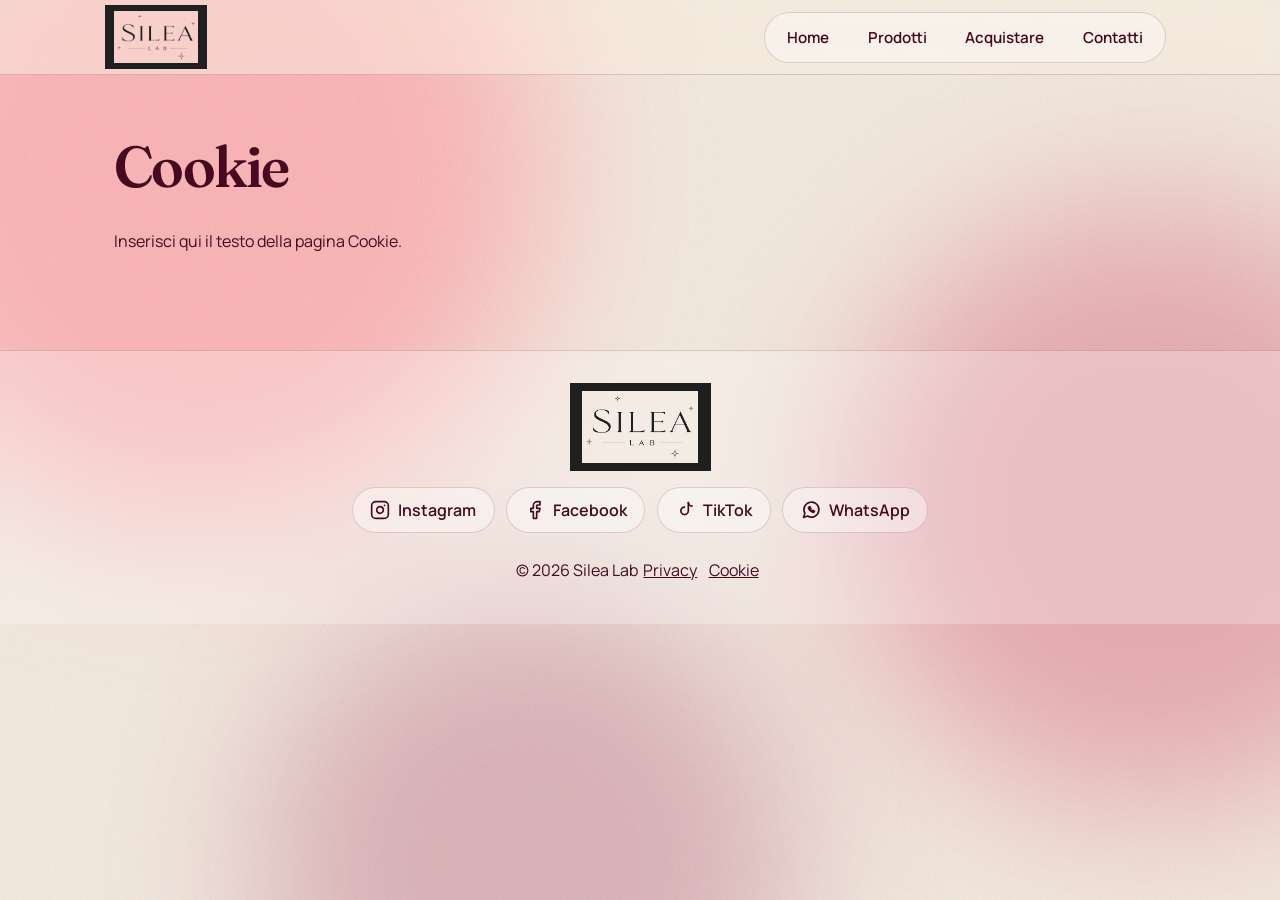
<file: cookie.html>
<!doctype html>
<html lang="it"><head><meta charset="utf-8"><meta name="viewport" content="width=device-width,initial-scale=1"><meta name="color-scheme" content="light">
<title>Cookie — Silea Lab</title><meta name="description" content="Silea Lab: negozio online di borse.">
<link rel="preconnect" href="https://fonts.googleapis.com"><link rel="preconnect" href="https://fonts.gstatic.com" crossorigin>
<link href="https://fonts.googleapis.com/css2?family=Fraunces:ital,wght@0,600;1,400&family=Manrope:wght@400;600;700&display=swap" rel="stylesheet">
<link rel="stylesheet" href="style.css"></head><body>
  <svg width="0" height="0" style="position:absolute" aria-hidden="true" focusable="false"><filter id="ink" color-interpolation-filters="sRGB"><feColorMatrix type="matrix" values="0 0 0 0 .12  0 0 0 0 .12  0 0 0 0 .12  -.3125 -1.051 -.1061 0 1.37"/></filter></svg>
<div class="bg" aria-hidden="true"><i></i><i></i><i></i></div>
<header><div class="wrap"><a class="logo" href="index.html#home" aria-label="Silea Lab, torna all’inizio"><img src="photo/logo.jpg" alt="Silea Lab" /></a><nav><i class="pill" aria-hidden="true"></i><a href="index.html#home">Home</a><a href="index.html#prodotti">Prodotti</a><a href="index.html#acquistare">Acquistare</a><a href="index.html#contatti">Contatti</a></nav></div></header>
<main><div class="page"><div class="wrap"><h1>Cookie</h1><div class="txt"><p>Inserisci qui il testo della pagina Cookie.</p></div></div></div></main>
<footer><div class="wrap ft"><a class="flogo" href="index.html#home"><img src="photo/logo.jpg" alt="Silea Lab" /></a><div class="soc"><!-- Sostituisci i link con le pagine social di Silea Lab --><a href="https://www.instagram.com/" target="_blank" rel="noopener"><svg viewBox="0 0 24 24" aria-hidden="true"><rect x="2" y="2" width="20" height="20" rx="5"/><path d="M16 11.4A4 4 0 1 1 12.6 8 4 4 0 0 1 16 11.4z"/><path d="M17.5 6.5h.01"/></svg>Instagram</a><a href="https://www.facebook.com/" target="_blank" rel="noopener"><svg viewBox="0 0 24 24" aria-hidden="true"><path d="M18 2h-3a5 5 0 0 0-5 5v3H7v4h3v8h4v-8h3l1-4h-4V7a1 1 0 0 1 1-1h3z"/></svg>Facebook</a><a href="https://www.tiktok.com/" target="_blank" rel="noopener"><svg viewBox="0 0 24 24" aria-hidden="true"><path d="M16 3v10a4.5 4.5 0 1 1-4.5-4.5"/><path d="M16 3c.3 2.6 2 4.2 4.5 4.4"/></svg>TikTok</a><a href="https://wa.me/" target="_blank" rel="noopener"><svg viewBox="0 0 24 24" aria-hidden="true"><path d="M3 21l1.7-5A9 9 0 1 1 8 19.3z"/><path d="M9 9c.4 2.6 2.4 4.6 6 6l1.2-1.5-2.3-1.1-.9.8c-.9-.4-1.6-1.1-2-2l.8-.9L10.7 8z"/></svg>WhatsApp</a></div><div class="legal">© 2026 Silea Lab<a href="privacy.html">Privacy</a><a href="cookie.html">Cookie</a></div></div></footer>
<script src="js/main.js"></script></body></html>
</file>
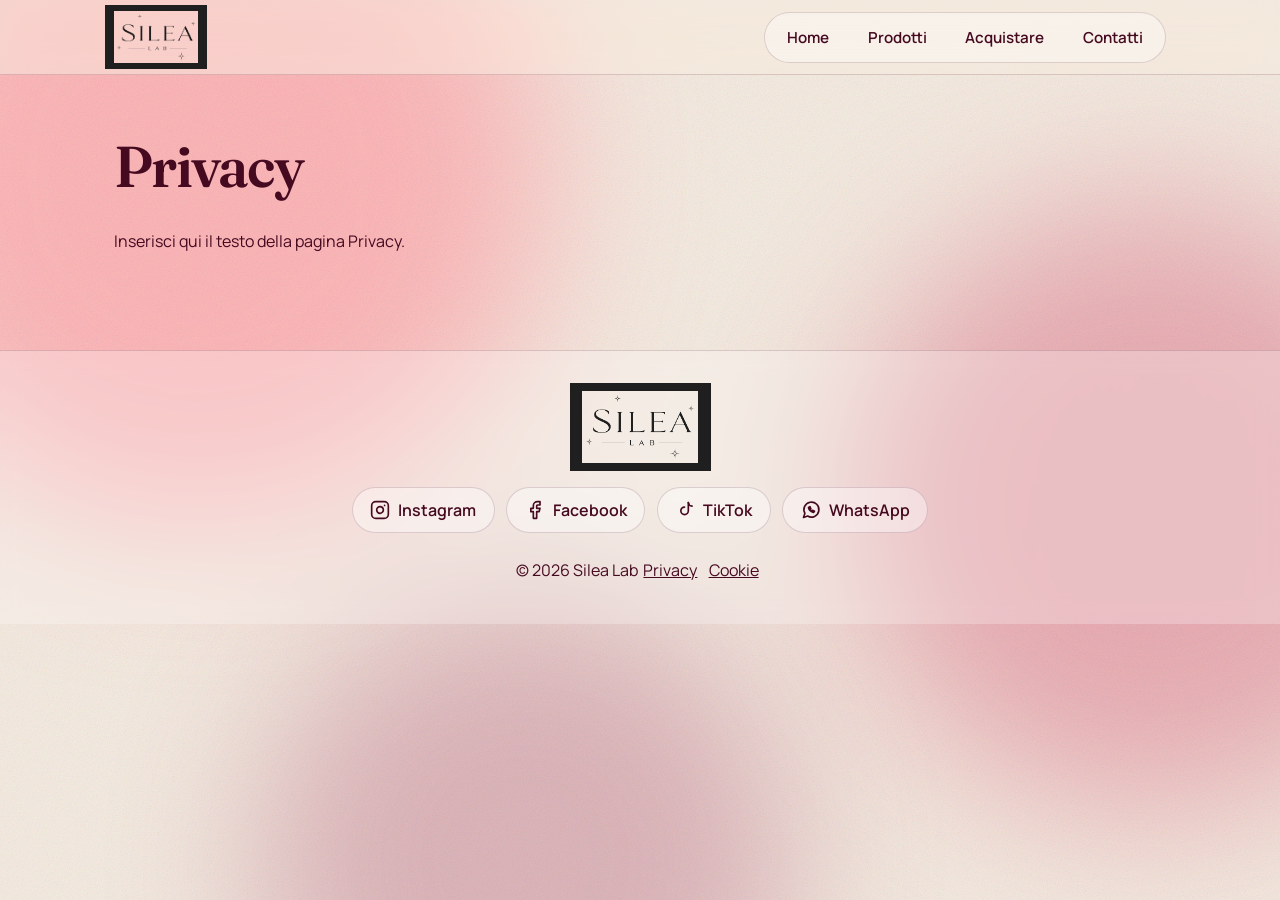
<file: privacy.html>
<!doctype html>
<html lang="it"><head><meta charset="utf-8"><meta name="viewport" content="width=device-width,initial-scale=1"><meta name="color-scheme" content="light">
<title>Privacy — Silea Lab</title><meta name="description" content="Silea Lab: negozio online di borse.">
<link rel="preconnect" href="https://fonts.googleapis.com"><link rel="preconnect" href="https://fonts.gstatic.com" crossorigin>
<link href="https://fonts.googleapis.com/css2?family=Fraunces:ital,wght@0,600;1,400&family=Manrope:wght@400;600;700&display=swap" rel="stylesheet">
<link rel="stylesheet" href="style.css"></head><body>
  <svg width="0" height="0" style="position:absolute" aria-hidden="true" focusable="false"><filter id="ink" color-interpolation-filters="sRGB"><feColorMatrix type="matrix" values="0 0 0 0 .12  0 0 0 0 .12  0 0 0 0 .12  -.3125 -1.051 -.1061 0 1.37"/></filter></svg>
<div class="bg" aria-hidden="true"><i></i><i></i><i></i></div>
<header><div class="wrap"><a class="logo" href="index.html#home" aria-label="Silea Lab, torna all’inizio"><img src="photo/logo.jpg" alt="Silea Lab" /></a><nav><i class="pill" aria-hidden="true"></i><a href="index.html#home">Home</a><a href="index.html#prodotti">Prodotti</a><a href="index.html#acquistare">Acquistare</a><a href="index.html#contatti">Contatti</a></nav></div></header>
<main><div class="page"><div class="wrap"><h1>Privacy</h1><div class="txt"><p>Inserisci qui il testo della pagina Privacy.</p></div></div></div></main>
<footer><div class="wrap ft"><a class="flogo" href="index.html#home"><img src="photo/logo.jpg" alt="Silea Lab" /></a><div class="soc"><!-- Sostituisci i link con le pagine social di Silea Lab --><a href="https://www.instagram.com/" target="_blank" rel="noopener"><svg viewBox="0 0 24 24" aria-hidden="true"><rect x="2" y="2" width="20" height="20" rx="5"/><path d="M16 11.4A4 4 0 1 1 12.6 8 4 4 0 0 1 16 11.4z"/><path d="M17.5 6.5h.01"/></svg>Instagram</a><a href="https://www.facebook.com/" target="_blank" rel="noopener"><svg viewBox="0 0 24 24" aria-hidden="true"><path d="M18 2h-3a5 5 0 0 0-5 5v3H7v4h3v8h4v-8h3l1-4h-4V7a1 1 0 0 1 1-1h3z"/></svg>Facebook</a><a href="https://www.tiktok.com/" target="_blank" rel="noopener"><svg viewBox="0 0 24 24" aria-hidden="true"><path d="M16 3v10a4.5 4.5 0 1 1-4.5-4.5"/><path d="M16 3c.3 2.6 2 4.2 4.5 4.4"/></svg>TikTok</a><a href="https://wa.me/" target="_blank" rel="noopener"><svg viewBox="0 0 24 24" aria-hidden="true"><path d="M3 21l1.7-5A9 9 0 1 1 8 19.3z"/><path d="M9 9c.4 2.6 2.4 4.6 6 6l1.2-1.5-2.3-1.1-.9.8c-.9-.4-1.6-1.1-2-2l.8-.9L10.7 8z"/></svg>WhatsApp</a></div><div class="legal">© 2026 Silea Lab<a href="privacy.html">Privacy</a><a href="cookie.html">Cookie</a></div></div></footer>
<script src="js/main.js"></script></body></html>
</file>
<file: style.css>
:root {
    --bg: #f5ebe0;
    --ink: #450920;
    --pink: #FFA5AB;
    --rose: #DA627D;
    --wine: #A53860;
    --line: rgba(69, 9, 32, .16);
    --glass: rgba(255, 255, 255, .35)
}

* {
    box-sizing: border-box;
    margin: 0
}

html {
    scroll-behavior: smooth;
    scroll-padding-top: 5.5rem
}

body {
    background: var(--bg);
    color: var(--ink);
    font: 400 1rem/1.65 Manrope, system-ui, sans-serif
}

a {
    color: inherit
}

:focus-visible {
    outline: 2px solid var(--wine);
    outline-offset: 3px
}

.wrap {
    max-width: 1100px;
    margin: 0 auto;
    padding: 0 1.5rem
}

h1,
h2,
h3 {
    font-family: Fraunces, Georgia, serif;
    line-height: 1.1;
    font-weight: 600
}

h1 {
    font-size: clamp(2.6rem, 8vw, 5.4rem);
    max-width: 15ch
}

h1 em,
h2 em {
    color: var(--wine);
    font-weight: 400
}

h2 {
    font-size: clamp(1.9rem, 4.5vw, 3rem);
    margin-bottom: 2rem
}

h3 {
    font-size: 1.25rem
}

section {
    padding: 5rem 0
}

#home {
    min-height: calc(100svh - 4.5rem);
    display: flex;
    align-items: center
}

#home p {
    max-width: 46ch;
    margin: 1.5rem 0 2rem;
    font-size: 1.15rem
}

#home .wrap>* {
    animation: in .8s both
}

#home p {
    animation-delay: .12s
}

#home .row {
    animation-delay: .24s
}

@keyframes in {
    from {
        opacity: 0;
        transform: translateY(14px)
    }
}

@media(prefers-reduced-motion:reduce) {
    #home .wrap>* {
        animation: none
    }

    html {
        scroll-behavior: auto
    }
}

.row {
    display: flex;
    gap: 1rem;
    flex-wrap: wrap
}

.btn {
    display: inline-block;
    padding: .8rem 1.6rem;
    border-radius: 99px;
    background: var(--ink);
    color: var(--bg);
    font: 700 1rem Manrope, sans-serif;
    text-decoration: none;
    border: 2px solid var(--ink);
    cursor: pointer;
    transition: .2s
}

.btn.o {
    background: none;
    color: var(--ink)
}

.btn:hover {
    background: var(--wine);
    border-color: var(--wine);
    color: var(--bg)
}

.grid {
    display: grid;
    grid-template-columns: repeat(auto-fill, minmax(250px, 1fr));
    gap: 1.5rem
}

.card {
    background: var(--glass);
    backdrop-filter: blur(6px);
    border: 1px solid var(--line);
    border-radius: 20px;
    padding: 1rem;
    display: flex;
    flex-direction: column;
    gap: .5rem
}

.ph {
    display: block;
    width: 100%;
    padding: 0;
    border: 0;
    border-radius: 14px;
    overflow: hidden;
    cursor: zoom-in;
    background: var(--bg)
}

.ph img {
    display: block;
    width: 100%;
    aspect-ratio: 1;
    object-fit: cover;
    transition: transform .3s
}

.ph:hover img {
    transform: scale(1.04)
}

.meta {
    display: flex;
    justify-content: space-between;
    align-items: baseline;
    gap: 1rem;
    margin-top: .5rem
}

.meta span {
    color: var(--wine);
    font-weight: 700
}

.card p {
    font-size: .95rem;
    flex: 1
}

.lnk {
    color: var(--wine);
    font-weight: 700;
    text-decoration: none
}

.lnk:hover {
    text-decoration: underline
}

.filters {
    display: flex;
    gap: .6rem;
    flex-wrap: wrap;
    margin-bottom: 2rem
}

.filters button {
    font: 600 .95rem Manrope, sans-serif;
    padding: .5rem 1.1rem;
    border-radius: 99px;
    border: 1px solid var(--ink);
    background: none;
    color: var(--ink);
    cursor: pointer
}

.filters button[aria-pressed=true] {
    background: var(--ink);
    color: var(--bg)
}

.dark {
    background: var(--ink);
    color: var(--bg);
    border-radius: 28px;
    padding: clamp(2rem, 6vw, 4rem)
}

.dark h2 {
    margin-bottom: 1.5rem
}

.dark h2 em {
    color: var(--pink)
}

.dark p {
    max-width: 62ch
}

form {
    display: grid;
    gap: 1rem;
    background: var(--glass);
    backdrop-filter: blur(6px);
    border: 1px solid var(--line);
    border-radius: 20px;
    padding: 1.5rem
}

label {
    display: grid;
    gap: .35rem;
    font-weight: 600;
    font-size: .95rem
}

input,
textarea {
    font: inherit;
    font-weight: 400;
    padding: .75rem 1rem;
    border-radius: 12px;
    border: 1px solid rgba(69, 9, 32, .35);
    background: rgba(255, 255, 255, .55);
    color: var(--ink);
    width: 100%
}

textarea {
    min-height: 140px;
    resize: vertical
}

.chk {
    display: flex;
    align-items: center;
    gap: .5rem;
    font-weight: 400
}

.chk input {
    width: auto
}

.cont {
    display: grid;
    grid-template-columns: 1fr 320px;
    gap: 3rem;
    align-items: start
}

.info {
    list-style: none;
    padding: 0;
    display: grid;
    gap: 1.2rem
}

.info b {
    display: block;
    color: var(--wine)
}

.ok {
    margin-top: 1rem;
    padding: 1rem;
    border-radius: 12px;
    background: var(--glass);
    border: 1px solid var(--wine)
}

.page {
    padding: 4rem 0 1rem
}

.page h1 {
    font-size: clamp(2.2rem, 6vw, 3.6rem)
}

.txt {
    max-width: 70ch;
    padding: 2rem 0 5rem
}

@media(max-width:800px) {
    .cont {
        grid-template-columns: 1fr
    }
}

body {
    overflow-x: clip
}

header {
    position: sticky;
    top: 0;
    z-index: 5;
    background: rgba(245, 235, 224, .55);
    backdrop-filter: blur(14px) saturate(1.4);
    border-bottom: 1px solid var(--line)
}

header .wrap {
    display: flex;
    justify-content: space-between;
    align-items: center;
    gap: .6rem 1.5rem;
    flex-wrap: wrap;
    padding-block: .7rem
}

.logo {
    display: flex;
    align-items: center;
    gap: .6rem;
    font: 600 1.4rem Fraunces, Georgia, serif;
    text-decoration: none
}

.logo img {
    height: 52px;
    width: auto;
    display: block;
    filter: url(#ink)
}

.logo em {
    color: var(--wine)
}

nav {
    position: relative;
    display: flex;
    gap: .2rem;
    padding: .3rem;
    border-radius: 99px;
    background: rgba(255, 255, 255, .4);
    border: 1px solid var(--line)
}

nav a {
    position: relative;
    z-index: 1;
    padding: .45rem 1.1rem;
    border-radius: 99px;
    text-decoration: none;
    font-weight: 600;
    font-size: .95rem;
    transition: color .25s
}

nav a.on {
    color: var(--bg)
}

.pill {
    position: absolute;
    z-index: 0;
    top: .3rem;
    left: 0;
    height: calc(100% - .6rem);
    width: 0;
    border-radius: 99px;
    background: linear-gradient(120deg, var(--ink), var(--wine));
    opacity: 0;
    transition: transform .45s cubic-bezier(.3, 1.35, .5, 1), width .45s cubic-bezier(.3, 1.35, .5, 1), opacity .2s
}

.bg {
    position: fixed;
    inset: 0;
    z-index: -1;
    overflow: hidden
}

.bg i {
    position: absolute;
    border-radius: 50%;
    filter: blur(80px);
    animation: drift 26s ease-in-out infinite alternate
}

.bg i:nth-child(1) {
    width: 55vmax;
    height: 55vmax;
    left: -12vmax;
    top: -14vmax;
    background: var(--pink);
    opacity: .75
}

.bg i:nth-child(2) {
    width: 48vmax;
    height: 48vmax;
    right: -14vmax;
    top: 22vh;
    background: var(--rose);
    opacity: .45;
    animation-duration: 32s;
    animation-delay: -8s
}

.bg i:nth-child(3) {
    width: 42vmax;
    height: 42vmax;
    left: 20vw;
    bottom: -18vmax;
    background: var(--wine);
    opacity: .3;
    animation-duration: 38s;
    animation-delay: -16s
}

.bg::after {
    content: "";
    position: absolute;
    inset: 0;
    opacity: .18;
    mix-blend-mode: multiply;
    background: url("data:image/svg+xml,%3Csvg xmlns='http://www.w3.org/2000/svg' width='160' height='160'%3E%3Cfilter id='n'%3E%3CfeTurbulence type='fractalNoise' baseFrequency='.8' numOctaves='2'/%3E%3C/filter%3E%3Crect width='100%25' height='100%25' filter='url(%23n)'/%3E%3C/svg%3E")
}

@keyframes drift {
    to {
        transform: translate(8vmax, 6vmax) scale(1.15) rotate(25deg)
    }
}

h1 {
    font-size: clamp(3rem, 10vw, 7rem);
    letter-spacing: -.03em;
    line-height: .98;
    max-width: 12ch
}

h1 em {
    background: linear-gradient(100deg, var(--wine), var(--ink));
    -webkit-background-clip: text;
    background-clip: text;
    color: transparent;
    padding-right: .08em
}

.mq {
    overflow: hidden;
    background: var(--ink);
    color: var(--bg);
    padding: .9rem 0;
    transform: rotate(-1.2deg);
    margin: 0 -3vw;
    font: italic 600 1.5rem Fraunces, Georgia, serif;
    white-space: nowrap
}

.mq div {
    display: inline-block;
    animation: mq 32s linear infinite
}

@keyframes mq {
    to {
        transform: translateX(-50%)
    }
}

.card {
    border-radius: 24px;
    background: rgba(255, 255, 255, .45);
    transition: transform .3s, box-shadow .3s
}

.card:hover {
    transform: translateY(-6px);
    box-shadow: 0 24px 40px -20px rgba(69, 9, 32, .35)
}

.ph {
    border-radius: 18px
}

.meta span {
    background: var(--ink);
    color: var(--bg);
    padding: .1rem .8rem;
    border-radius: 99px;
    font-size: .9rem
}

.btn {
    box-shadow: 0 10px 24px -12px rgba(69, 9, 32, .6)
}

.btn:hover {
    transform: translateY(-2px)
}

dialog {
    border: 0;
    border-radius: 28px;
    padding: 0;
    margin: auto;
    width: min(1040px, 94vw);
    max-height: 92vh;
    overflow: auto;
    background: var(--bg);
    color: var(--ink);
    box-shadow: 0 40px 90px -20px rgba(69, 9, 32, .6)
}

dialog[open] {
    animation: pop .35s cubic-bezier(.2, 1.2, .4, 1)
}

@keyframes pop {
    from {
        opacity: 0;
        transform: scale(.92)
    }
}

dialog::backdrop {
    background: rgba(69, 9, 32, .65);
    backdrop-filter: blur(6px)
}

.lbg {
    display: grid;
    grid-template-columns: 1.15fr 1fr
}

.lbg img {
    width: 100%;
    height: 100%;
    min-height: 420px;
    max-height: 88vh;
    object-fit: cover;
    display: block
}

.lbd {
    padding: clamp(1.5rem, 4vw, 3rem);
    display: flex;
    flex-direction: column;
    justify-content: center;
    gap: 1rem
}

.lbd h3 {
    font-size: clamp(1.8rem, 4vw, 2.8rem)
}

.lbd p {
    font-size: 1.05rem
}

.lbd .pr {
    font-weight: 700;
    font-size: 1.5rem;
    color: var(--wine)
}

.lbd .cat {
    font-weight: 600;
    color: var(--wine)
}

footer {
    border-top: 1px solid var(--line);
    padding: 2.5rem 0;
    background: rgba(255, 255, 255, .25);
    backdrop-filter: blur(10px)
}

.ft {
    display: flex;
    flex-direction: column;
    justify-content: center;
    align-items: center;
    gap: 1.5rem;
    text-align: center
}

.legal a {
    margin: 0 .35rem
}

.soc {
    display: flex;
    gap: .7rem;
    flex-wrap: wrap;
    justify-content: center
}

.soc a {
    display: flex;
    align-items: center;
    gap: .5rem;
    margin: 0;
    padding: .55rem 1.1rem;
    border: 1px solid var(--line);
    border-radius: 99px;
    text-decoration: none;
    font-weight: 600;
    background: rgba(255, 255, 255, .4);
    transition: .25s
}

.soc a:hover {
    background: var(--ink);
    color: var(--bg);
    transform: translateY(-2px)
}

.soc svg {
    width: 20px;
    height: 20px;
    fill: none;
    stroke: currentColor;
    stroke-width: 2;
    stroke-linecap: round;
    stroke-linejoin: round
}

@media(max-width:800px) {
    .lbg {
        grid-template-columns: 1fr
    }

    .lbg img {
        min-height: 0;
        aspect-ratio: 1
    }
}

@media(max-width:520px) {
    nav a {
        padding: .45rem .7rem;
        font-size: .9rem
    }
}

@media(prefers-reduced-motion:reduce) {

    .bg i,
    .mq div,
    dialog[open] {
        animation: none
    }

    .pill {
        transition: none
    }
}
.flogo {
    display: block
}

.flogo img {
    height: 72px;
    width: auto;
    display: block;
    filter: url(#ink)
}

@media(max-width:520px) {
    .logo img {
        height: 42px
    }
}
</file>
